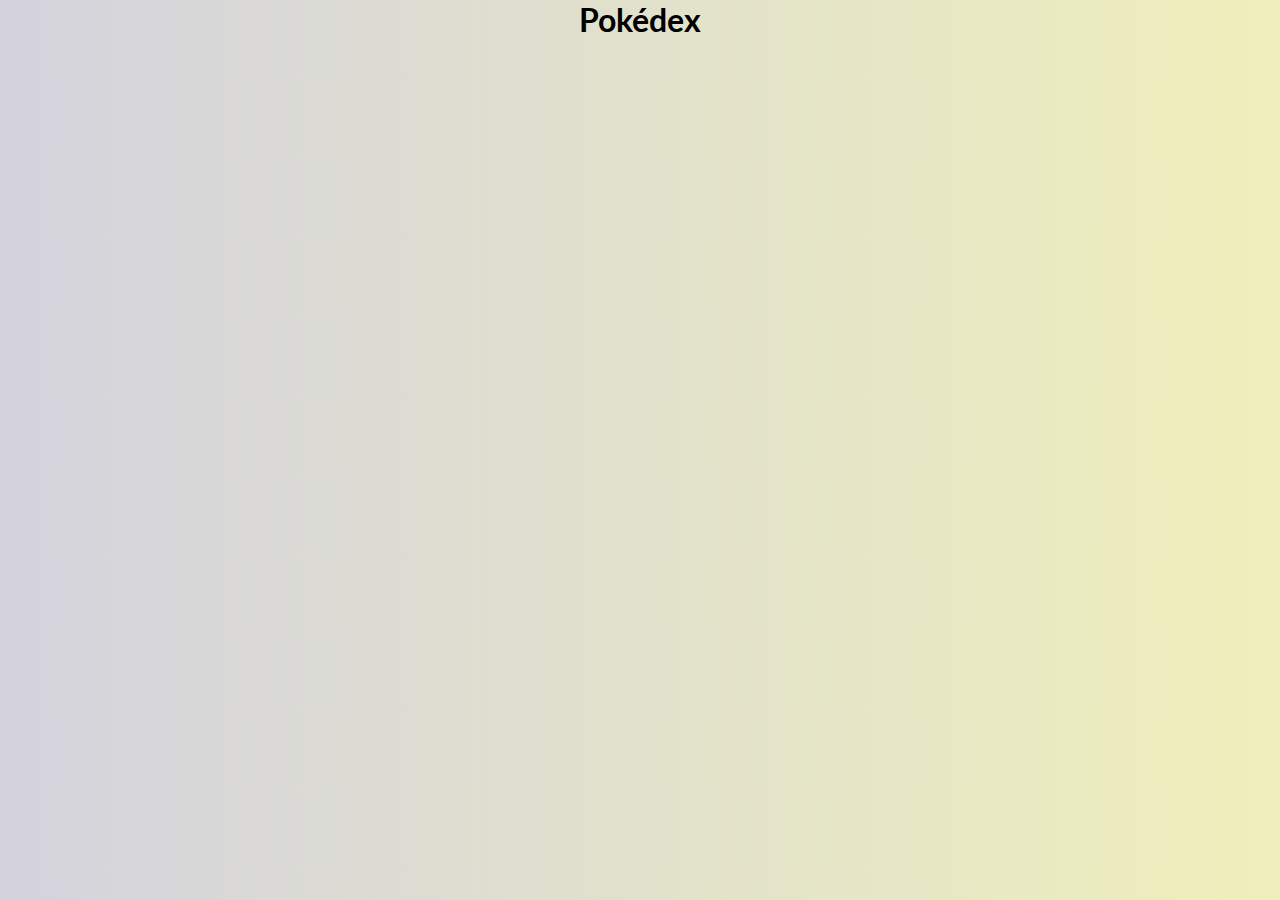
<file: index.html>
<!DOCTYPE html>
<html lang="pt-br">
<head>
    <meta charset="UTF-8">
    <meta name="viewport" content="width=device-width, initial-scale=1.0">
    <link rel="stylesheet" href="./css/style.css">
    <link rel="icon" href="./favicons/pokebola.png">
    <title>Pokédex</title>
</head>
<body>
    <h1>Pokédex</h1>
    <div class="pokeContainer" id="pokeContainer"></div>

    <script src="./js/script.js"></script>
</body>
</html>
</file>
<file: css/style.css>
@import url('https://fonts.googleapis.com/css?family=Lato:300,400&display=swap');



* {
    box-sizing: border-box;
    margin: 0;
    padding: 0;
    font-family: 'Lato', sans-serif;
}

body {
    background: linear-gradient(to right, #d4d3dd, #efefbb);
    display: flex;
    flex-direction: column;
    align-items: center;
    justify-content: center;
    text-align: center;
}

.pokeContainer {
    display: flex;
    flex-wrap: wrap;
    justify-content: center;
    margin: 20px;
}

.pokemon {
    background-color: #eee;
    border-radius: 10px;
    box-shadow: 0 3px 15px rgba(100, 100, 100, 0.5);
    margin: 10px;
    padding: 20px;
    text-align: center;
    width: 150px;
}

.imgContainer {
    display: flex;
    justify-content: center;
    align-items: center;
    background-color: rgba(255, 255, 255, 0.6);
    border-radius: 50%;
    width: 100px;
    height: 100px;
    margin: auto;
}

.info {
    margin-top: 10px;
}

.number {
    background-color: rgba(0, 0, 0, 0.1);
    padding: 2px 13px;
    border-radius: 10px;
    font-size: 0.8rem;
}
</file>
